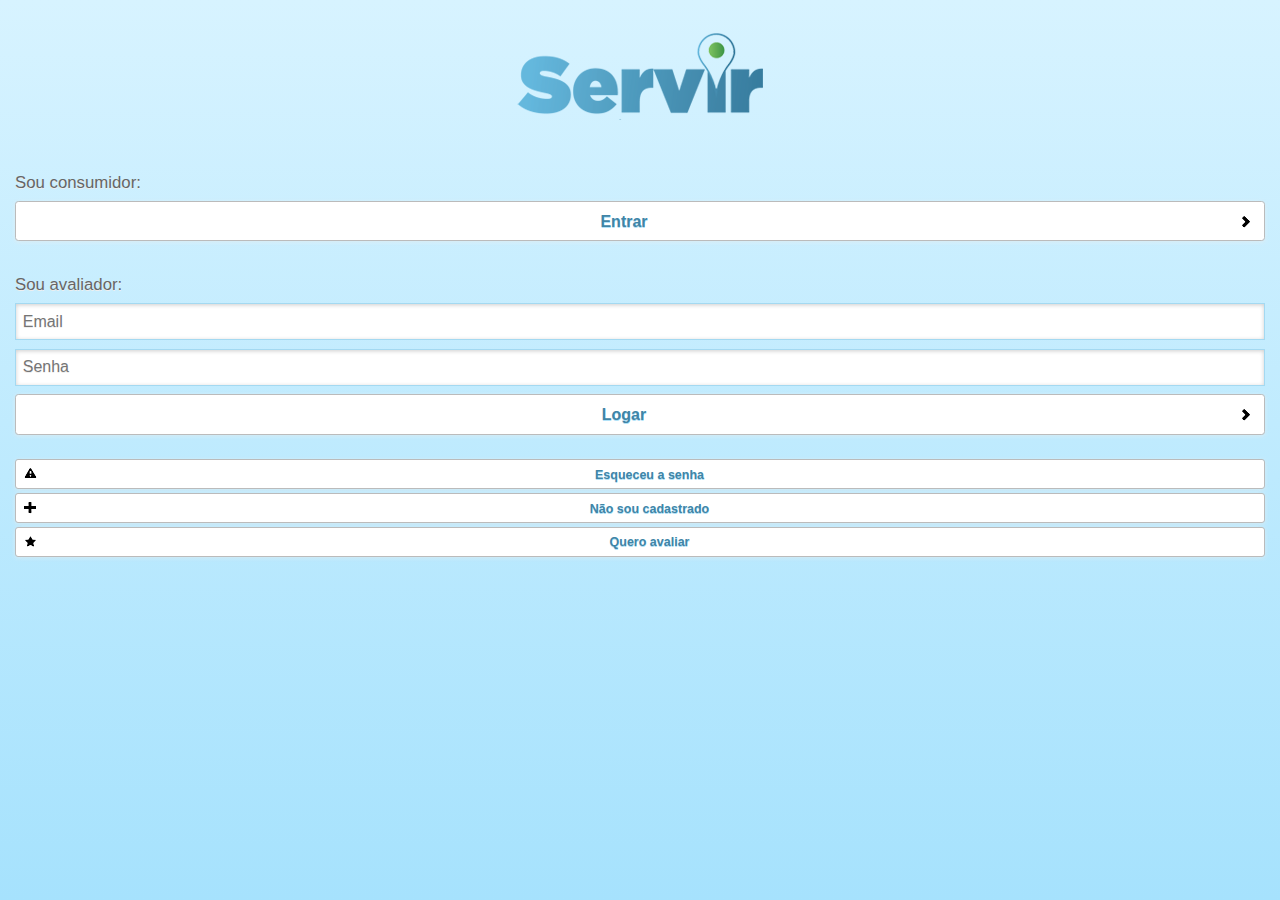
<file: index.html>
<!DOCTYPE html>
<html>
	<head>
		<meta charset="utf-8">
		<meta name="viewport" content="width=device-width, initial-scale=1">
		<title>Servir App Beta</title>
		
		<!-- jquery mobile -->
			<link rel="stylesheet" href="jquery.mobile/jquery.mobile-1.3.2.min.css" />
			<script src="jquery.mobile/jquery-1.7.2.min.js"></script>
			<script src="jquery.mobile/jquery.mobile-1.3.2.min.js"></script>
	
		<!-- jquery mobile - theme -->
			<link rel="stylesheet" href="themes/servir-thema-01.min.css" />
			<link rel="stylesheet" href="themes/servir-estilo.css" />
				
		
		<!-- cordova -->
			<!--script type="text/javascript" charset="utf-8" src="cordova.js"></script>-->
			
		<!-- apis -->
			<link rel="stylesheet" href="index.css" /> 
			<script type="text/javascript" charset="utf-8" src="index.js"></script>
			
	  
		<!-- CDN Respositories: For production, replace lines above with these uncommented minified versions -->
			<!-- <link rel="stylesheet" href="http://code.jquery.com/mobile/1.1.0/jquery.mobile-1.1.0.min.css" />-->
			<!-- <script src="http://code.jquery.com/jquery-1.7.2.min.js"></script>-->
			<!-- <script src="http://code.jquery.com/mobile/1.1.0/jquery.mobile-1.1.0.min.js"></script>-->
		
	</head>
	<body>
		
		<!-- ###################### page - home -->
		<div data-role="page" id="page-home" class="servir-estilo-home" data-theme="a">

			<!-- content -->
			<div data-role="content" class="content-home" data-theme="a">

				<div class="logo-servir-splash">
					<img src="themes/images/servir-logo-splash.png" />
				</div>

				<div class="servir-grupo">
					<label>Sou consumidor:</label>
					<a href="#page-consulta" data-role="button" data-theme="a" data-icon="arrow-r" data-iconpos="right">Entrar</a>
				</div>

				<div class="servir-grupo">
					<label>Sou avaliador:</label>
					<form>
  					<input type="text" name="email" id="basic" value="" placeholder="Email"  />
  					<input type="text" name="senha" id="basic" value="" placeholder="Senha"  />
  					<a href="#page-consulta" data-role="button" data-theme="a" data-icon="arrow-r" data-iconpos="right" >Logar</a>
					</form>
					<div class="servir-extras">
						<a href="#" data-role="button" data-theme="a" data-icon="alert" data-iconpos="left" data-mini="true">Esqueceu a senha</a>
						<a href="#" data-role="button" data-theme="a" data-icon="plus" data-iconpos="left" data-mini="true">Não sou cadastrado</a>
						<a href="#" data-role="button" data-theme="a" data-icon="star" data-iconpos="left" data-mini="true">Quero avaliar</a>
					</div>
				</div>

			</div>
			<!-- /content -->

		</div>
		<!-- /page -->


		<!-- ###################### page - consulta -->
		<div data-role="page" id="page-consulta" class="servir-estilo" data-theme="a">
			<!-- header -->
			<div data-role="header" class="servir-header" data-theme="a" data-position="fixed">
				<a href="#page-home" id="servir-icon" class="ui-btn-left"><span class="icon-servir"></span></a>
				<h1>Supermercado</h1>
		 		<a data-icon="grid" data-iconpos="notext" id="intro" class="ui-btn-right">Configuracao</a>
			</div>
			<!-- /header -->

			<!-- content -->
			<div data-role="content" class="servir-content" data-theme="a">

				<h2>Encontrar uma loja</h2>
				<div class="servir-grupo">
					<form>
						<div data-role="fieldcontain">
	  					<label for="select-choice-0" class="select">Estado:</label>
							<select name="select-choice-0" id="select-choice-0">
								<option value="">---</option>
								<option value="Rio de Janeiro">Rio de Janeiro</option>
								<option value="São Paulo">São Paulo</option>
								<option value="Brasília">Brasília</option>
								<option value="Rio Grande do Sul">Rio Grande do Sul</option>
							</select>
						</div>

						<div data-role="fieldcontain">
	  					<label for="select-choice-0" class="select">Município:</label>
							<select name="select-choice-0" id="select-choice-0">
								<option value="">---</option>
								<option value="1">Rio de Janeiro</option>
								<option value="2">São Paulo</option>
								<option value="3">Macaé</option>
								<option value="4">Angra</option>
							</select>
						</div>

						<div data-role="fieldcontain">
  						<a href="#page-consulta" data-role="button" data-theme="a" data-icon="arrow-r" data-iconpos="right" >Pesquisar...</a>
  					</div>
					</form>
					
				</div>

			</div>
			<!-- /content -->

			<!-- footer -->
			<div data-role="footer" data-position="fixed" class="footer-docs" data-theme="a">
				<div data-role="navbar" data-iconpos="top">
		      <ul>
		        <li>
		          <a href="#page-home" data-transition="fade" data-theme="" data-icon="home">
		            Início
		          </a>
		        </li>
		        <li>
		          <a href="#" data-transition="fade" data-theme="a" data-icon="plus">
		            Cadastro
		          </a>
		        </li>
		      </ul>
		    </div>
			</div>
			<!-- footer -->

		</div>
		<!-- /page -->

		<script type="text/javascript">
		$(document).ready(function(){
			alert($.mobile.activePage.attr('id'));
			console.log($.mobile.activePage);

		});
			
		</script>

		<!-- apis phonegap -->
			<!--<script type="text/javascript" charset="utf-8" src="apis/accelerometer.js"></script>
			<script type="text/javascript" charset="utf-8" src="apis/camera.js"></script>
			<script type="text/javascript" charset="utf-8" src="apis/capture.js"></script>
			<script type="text/javascript" charset="utf-8" src="apis/compass.js"></script>
			<script type="text/javascript" charset="utf-8" src="apis/connection.js"></script>
			<script type="text/javascript" charset="utf-8" src="apis/contacts.js"></script>
			<script type="text/javascript" charset="utf-8" src="apis/device.js"></script>
			<script type="text/javascript" charset="utf-8" src="apis/events.js"></script>
			<script type="text/javascript" charset="utf-8" src="apis/file.js"></script>
			<script type="text/javascript" charset="utf-8" src="apis/geolocation.js"></script>
			<script type="text/javascript" charset="utf-8" src="apis/media.js"></script>
			<script type="text/javascript" charset="utf-8" src="apis/notification.js"></script>
			<script type="text/javascript" charset="utf-8" src="apis/storage.js"></script> -->

	</body>
</html>
</file>
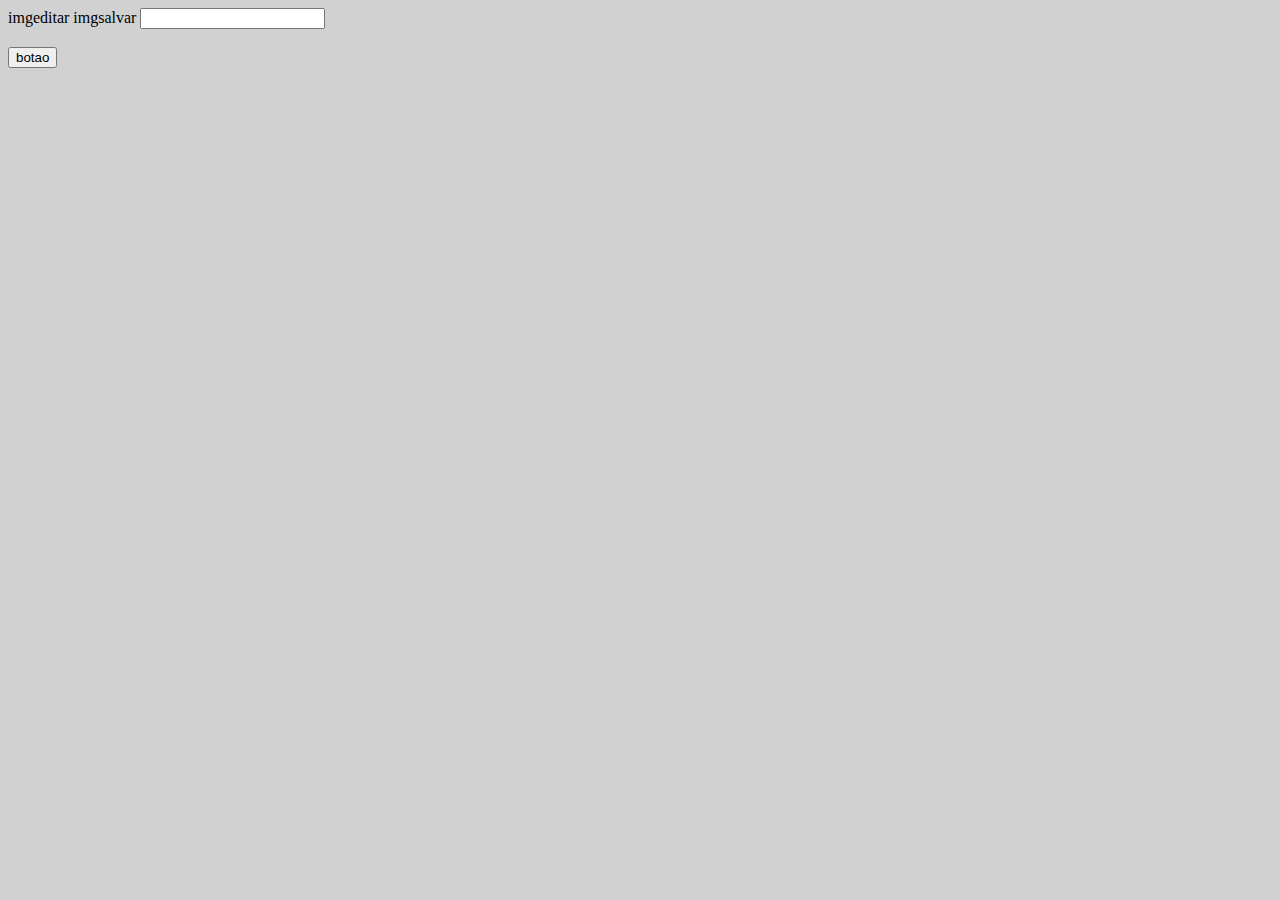
<file: teste.html>
<!-- Copyright (c) 2012 Mobile Developer Solutions -->
<!DOCTYPE HTML>
<html>
  <head>
    <meta http-equiv="Content-type" name="viewport" content="initial-scale=1.0, maximum-scale=1.0, user-scalable=no, width=device-width">
    <title>Smart Inmetro Testes</title>

 	<link rel="stylesheet" href="jquery.mobile/jquery.mobile-1.3.2.min.css" />
	<link rel="stylesheet" href="index.css" /> 

    <script src="jquery.mobile/jquery-1.7.2.min"></script>
	  
	<!-- CDN Respositories: For production, replace lines above with these uncommented minified versions -->
	<!-- <link rel="stylesheet" href="http://code.jquery.com/mobile/1.1.0/jquery.mobile-1.1.0.min.css" />-->
	<!-- <script src="http://code.jquery.com/jquery-1.7.2.min.js"></script>-->
	<!-- <script src="http://code.jquery.com/mobile/1.1.0/jquery.mobile-1.1.0.min.js"></script>-->
	</head>
  
  <body onload="init();">
	
	<script>
		jQuery(document).ready(function(){
			var id = "TI";
			var idbotao = "#btnSalvar"+id;
			var valorbotao = jQuery("#btnSalvarTi").attr("valorcampo");
			
			jQuery("#btnSalvarTi").click(function(){
				alert("id do botao: " + idbotao + "\t valor-botao: " + valorbotao);
			});
			
			jQuery("#btTesteParam").click({p1: "Koe", p2: "Jae"}, qualquer_com_param);
		});
		
		function qualquer_com_param(event)
		{
			alert(event.data.p1 + " e " + event.data.p2);
		}
	</script>
	
	
	<div id="TI">
		<a id="btnEditarTi" title="editar">imgeditar</a> 
		<a id="btnSalvarTi" valorcampo="TI" title="editar">imgsalvar</a>
		<input id="inputEditarTI" value="" type="text" />
		
	</div>
	
	<br> <input id="btTesteParam" value="botao" type="button" />
	
	
	<script type="text/javascript" charset="utf-8" src="apis/accelerometer.js"></script>
	<script type="text/javascript" charset="utf-8" src="apis/camera.js"></script>
	<script type="text/javascript" charset="utf-8" src="apis/capture.js"></script>
	<script type="text/javascript" charset="utf-8" src="apis/compass.js"></script>
	<script type="text/javascript" charset="utf-8" src="apis/connection.js"></script>
	<script type="text/javascript" charset="utf-8" src="apis/contacts.js"></script>
	<script type="text/javascript" charset="utf-8" src="apis/device.js"></script>
	<script type="text/javascript" charset="utf-8" src="apis/events.js"></script>
	<script type="text/javascript" charset="utf-8" src="apis/file.js"></script>
	<script type="text/javascript" charset="utf-8" src="apis/geolocation.js"></script>
	<script type="text/javascript" charset="utf-8" src="apis/media.js"></script>
	<script type="text/javascript" charset="utf-8" src="apis/notification.js"></script>
	<script type="text/javascript" charset="utf-8" src="apis/storage.js"></script> 			
  </body>
</html>
</file>
<file: themes/servir-estilo.css>
body  {
	background-color: #ffffff;
	font-size: 1.05em;
}

/* -------------  home */
.servir-estilo-home {
	background: linear-gradient(#d7f3ff, #a6e2fd) repeat scroll 0 0 #ffffff;
}

.servir-estilo-home .content-home {
	background: none;
	border: none;
}

.servir-estilo-home .content-home .logo-servir-splash {
	text-align: center;
	margin-top: 0.9em;
	margin-bottom: 0.4em; 
}


.servir-estilo-home .content-home .servir-grupo {
	margin-top: 2em;
}

/* links */
.servir-estilo-home .content-home .servir-extras {
	font-size: 0.9em;
    list-style: none;
    margin-top: 1.6em;
}


/* -------------  header */
.servir-estilo .servir-header  {
	background: none repeat scroll 0 0 #FFFFFF;
    border-bottom: 1px solid #ededed;
    border-top: 3px solid #4ea04c;
    box-shadow: 0 0 5px rgba(0, 0, 0, 0.15);
    color: #777777;
    text-shadow: 0 1px 0 #FFFFFF;
}

.servir-estilo .servir-header #servir-icon  {
	background: none;
    border: 1px solid #ededed;
    box-shadow: none;
    padding: 0;
}

.servir-estilo .servir-header #servir-icon:hover {
	border:1px solid #d7f3ff;
	background: linear-gradient(#d7f3ff, #a6e2fd) repeat scroll 0 0 #ffffff;
}

.servir-estilo .servir-header #servir-icon .logo-servir {
	background-image: url("images/servir-logo.png");
	background-size: 100%;
    background-repeat: no-repeat;
    float: left;
    height: 40px;
    width: 120px;
}

.servir-estilo .servir-header #servir-icon .ui-btn-inner {
	padding: 1px;
	border:none;
}

.servir-estilo .servir-header .icon-servir {
	background-image: url("images/servir-icon-40px.png");
	background-size: 100%;
    background-repeat: no-repeat;
    float: left;
    height: 32px;
    width: 32px;
}



/* -------------  content */
.servir-estilo {
	background: linear-gradient(#f1f9fd, #f1f9fd) repeat scroll 0 0 #ffffff;
}

.servir-estilo .servir-content  {
	background:  linear-gradient(#f1f9fd, #f1f9fd) repeat scroll 0 0 #ffffff;
    border-bottom: 0;
    border-top: 0;
    box-shadow:none;
    text-shadow: none;
}
</file>
<file: index.css>
/* Some tablets mis-report orientation, leaving white at bottom: */
body { background-color: #d1d1d1;}

h2 {
	border-bottom: 1px solid #b3b3b3;
	font-size: 1.4em; /* 1.6em; */
	font-weight: normal;
	margin: 0.3em 0px 0.6em 0px; 
	padding-bottom: 0.1em;
	color: #114a80;
}
h3 { 
	font-size: 1em;
	font-weight: bold;
	margin: 0.8em 0px 0.5em 0px;
	text-shadow: #FFFFFF 0px 1px 1px;
}
.api-div {
 	color: #202020;
 	font-size: 0.9em;
 	font-style: normal;
 	text-decoration: none;
	margin-bottom: 2.0em;
}
code { 
	font-weight: bold; 
	font-size: 1.1em;
	color: #114a80;
}
blockquote {
	color: #767573;
	font-style: normal;
	margin-left: 25px; 
	padding-left: 10px;
	position: relative;
	text-shadow: #FFFFFF 0px 1px 0px;
}
blockquote code {
	color: #ce7929;
}
blockquote p {
	padding: 0;
	font-size: 0.8em;
}
blockquote::before {
	font-style: normal;
	content: '\201C';
	font-size: 400%; 
	font-family: Georgia, Palatino, 'Times New Roman', Times;;
	position: absolute;
	left: -20px;
	top: -0.3em;
	color: #cecece;
}
#copyright {
	font-size: .75em;
	color: #8b8b8b;
	text-shadow: none;
	}
#deviceinfo {
	border-collapse: collapse;
	width: 95%;
	margin: 20px auto;
}
#deviceinfo tr th.alt, #deviceinfo tr td.alt {
	text-align:left;
}
#deviceinfo, th, td {
	border: 1px solid #0c4982;
}
#deviceinfo th {
	font-size:1.15em;
	padding-top:4px;
	padding-bottom:4px;
	background-color:#7ba3c9;
	color:#f0f0f0;
	text-shadow: none;
	height: 1.3em;
}
#deviceinfo td, #deviceinfo th {
	padding:3px 7px 2px 7px;
	vertical-align:bottom;
	text-align:right;
}
#cameraImage {
	border: 2px solid #666;
	display: block;
 	visibility: hidden; 
	margin: 0.7em auto;
	width:200px;
	height:150px;
}
#eventOutput {
	height:1.5em;
	display: block;
}
.ui-btn-inner { 
	padding: .6em 8px; /*25px;*/
}
.wider-btn .ui-btn-inner {
	padding: .6em 1.8em; 	
}
.ui-grid-a, .ui-grid-b {
	margin: 0.4em 0px;
}
#map {
	width: 180px; 
	height: 140px; 
	border: 2px solid #666;
 	display: block;
 	visibility: hidden; 
	margin: 1.0em auto; 
}
.ui-header .ui-title {
	margin-right:20px;
	margin-left:20px;
}
.type-interior .content-secondary {
	border-right: 0;
	border-left: 0;
 	margin: 0 -15px;
}
.type-interior .ui-content {
	border-top: 1px solid #3f80bc;
	/* padding-bottom: 0; */
}
.content-secondary .ui-collapsible {
	padding: 0 15px 10px;
	margin: 0;
}
.content-secondary .ui-collapsible-content {
	padding: 0;
	border-bottom: none;
}
.content-secondary .ui-listview {
	margin: 0;
}
.footer-docs {
	display: none;
}
.footer-docs p {
	float: left;
	margin-left:15px;
	font-weight: normal;
	font-size: .9em !important;
}
ul #listdivider {
	font-size: 1.0em;;
	border-top-width: 0px;
	display: none;
}
.api-div h4 {
 	display: block; 
 	font-size: 0.8em !important; 
 	font-weight: normal; 
 	background: #eef; 
 	border-left: 6px solid #f62c0b;
 	padding: 5px 8px;
 	margin: .5em 0px;
}
.api-div .help {
 	border-left: 6px solid #188f69;
}

@media all and (min-width: 500px) and (orientation:landscape), 
				(min-width: 800px) and (orientation:portrait) 
				{	
/*	h1 { color: #f00; }   FOR TESTING */
	h2 {
		font-size: 1.2em;
		margin: 0.2em 0px 0.3em;
	}
	.api-div {
 		font-size: 1.0em;
	}
	ul #listdivider {
		padding-top: .6em;
		padding-bottom: .6em;
		display: block;
	}
	.type-interior .ui-content {
		padding: 0;
	}
	.type-interior .ui-content {
		overflow: hidden;
	}
	.content-secondary {
		text-align: left;
		float: left;
		width: 31%;
		background: none;
	}
	.content-secondary,
	.type-interior .content-secondary {
		margin: 30px 0 20px 2%;
		padding: 20px 4% 0 0;
		border-top: none;
	}
	.content-secondary .ui-collapsible {
		margin: 0;
		padding: 0;
	}
	.content-secondary .ui-collapsible-content {
		border: none;
	}
	.content-primary {
		width: 65%;		/* left */
		float: right;
		margin-right: 1%;
		padding-right: 1%;
	}
	.type-interior .content-primary {
		padding: 0.5em 3% 1.5em 0; /* right */
		margin: 0;
	}
	/* fix up the collapsibles - expanded on desktop */
	.content-secondary .ui-collapsible-heading {
		display: none;
	}
	.content-secondary .ui-collapsible-contain {
		margin:0;
	}
	.content-secondary .ui-collapsible-content {
		display: block;
		margin: 0;
		padding: 0;
	}
	.type-interior .content-secondary .ui-li-divider {
		padding-top: 1em;
		padding-bottom: 1em;
	}
	.type-interior .content-secondary {
		margin: 0;
		padding: 0;
	}
}
@media all and (min-width: 800px){
/*	h1 { color: #0f0; }  FOR TESTING */
	h2 {
		border-bottom: 2px solid #b3b3
		b3;
		font-size: 2.0em;
		margin: 0.6em 0px 0.8em;
		font-weight: bold;		
	}
	.api-div {
 		font-size: 1.2em;
	}
	blockquote { 
		padding-left: 20px;
	}
	blockquote p {
		font-size: .9em;
	}
	.content-secondary {
		width: 30%;
	}
	.content-primary {
		width: 60%;
		padding-right: 1%;
	}	
 	.type-interior .content-primary {
		padding-right: 5%;
	} 
	.footer-docs {
		display: block;
	}
	ul #listdivider {
		padding-top: 1.0em;
		padding-bottom: 1.0em;
	}
	#deviceinfo {
		width: 85%;
	}
	#cameraImage {
		width:400px;
		height:300px;
    }
    #map {
		width: 360px; 
		height: 280px; 
	}
}

@media all and (min-width: 1200px){
 /*	h1 { color: #ff0; } FOR TESTING */
		.content-secondary {
		width: 30%;
		padding-right:6%;
		margin: 30px 0 20px 5%;
	}
	.type-interior .content-secondary {
		margin: 0;
		padding: 0;
	}
	.content-primary {
		width: 50%;
		margin-right: 5%;
		padding-right: 3%;
	}
	.type-interior .content-primary {
		width: 60%;
	}
	#deviceinfo {
		width:60%;
	}
	#deviceinfo td, #deviceinfo th {
		font-size: 1.1em;
	}
}
</file>
<file: themes/servir-thema-01.min.css>
/*
* jQuery Mobile 1.3.1
* Git HEAD hash: 74b4bec049fd93e4fe40205e6157de16eb64eb46 <> Date: Mon Apr 8 2013 19:41:28 UTC
* http://jquerymobile.com
*
* Copyright 2010, 2013 jQuery Foundation, Inc. and other contributors
* Released under the MIT license.
* http://jquery.org/license
*
*/

.ui-bar-a{border:1px solid #666666 ;background:#62b5da ;color:#0e445e ;font-weight:bold;text-shadow:0  1px  0  #b1e2f8 ;background-image:-webkit-gradient(linear,left top,left bottom,from( #62b5da ),to( #62b5da )); background-image:-webkit-linear-gradient( #62b5da,#62b5da ); background-image:   -moz-linear-gradient( #62b5da,#62b5da ); background-image:    -ms-linear-gradient( #62b5da,#62b5da ); background-image:     -o-linear-gradient( #62b5da,#62b5da ); background-image:        linear-gradient( #62b5da,#62b5da );}.ui-bar-a .ui-link-inherit{color:#0e445e ;}.ui-bar-a a.ui-link{color:#7cc4e7 ;font-weight:bold;}.ui-bar-a a.ui-link:visited{   color:#2489ce ;}.ui-bar-a a.ui-link:hover{color:#2489ce ;}.ui-bar-a a.ui-link:active{color:#2489ce ;}.ui-bar-a,.ui-bar-a input,.ui-bar-a select,.ui-bar-a textarea,.ui-bar-a button{ font-family:Helvetica,Arial,sans-serif ;}.ui-body-a,.ui-overlay-a{border:1px solid #a4d9f1 ;color:#666666 ;text-shadow:0  1px  0  #eeeeee ;background:#ffffff ;background-image:-webkit-gradient(linear,left top,left bottom,from( #FFFFFF ),to( #ebf9fe )); background-image:-webkit-linear-gradient( #FFFFFF,#ebf9fe ); background-image:   -moz-linear-gradient( #FFFFFF,#ebf9fe ); background-image:    -ms-linear-gradient( #FFFFFF,#ebf9fe ); background-image:     -o-linear-gradient( #FFFFFF,#ebf9fe ); background-image:        linear-gradient( #FFFFFF,#ebf9fe );}.ui-overlay-a{background-image:none;border-width:0;}.ui-body-a,.ui-body-a input,.ui-body-a select,.ui-body-a textarea,.ui-body-a button{ font-family:Helvetica,Arial,sans-serif ;}.ui-body-a .ui-link-inherit{color:#666666 ;}.ui-body-a .ui-link{color:#5daa52 ;font-weight:bold;}.ui-body-a .ui-link:visited{   color:#2489ce ;}.ui-body-a .ui-link:hover{color:#1bce28 ;}.ui-body-a .ui-link:active{color:#016008 ;}.ui-btn-up-a{border:1px solid #bbbbbb ;background:#ffffff ;font-weight:bold;color:#4085a7 ;text-shadow:0  1px  0  #b1e2f8 ;background-image:-webkit-gradient(linear,left top,left bottom,from( #ffffff ),to( #ffffff )); background-image:-webkit-linear-gradient( #ffffff,#ffffff ); background-image:   -moz-linear-gradient( #ffffff,#ffffff ); background-image:    -ms-linear-gradient( #ffffff,#ffffff ); background-image:     -o-linear-gradient( #ffffff,#ffffff ); background-image:        linear-gradient( #ffffff,#ffffff );}.ui-btn-up-a:visited,.ui-btn-up-a a.ui-link-inherit{color:#4085a7 ;}.ui-btn-hover-a{border:1px solid #63b8dd ;background:#63b8dd ;font-weight:bold;color:#ffffff ;text-shadow:0  1px  0  #4087a9 ;background-image:-webkit-gradient(linear,left top,left bottom,from( #63b8dd ),to( #63b8dd )); background-image:-webkit-linear-gradient( #63b8dd,#63b8dd ); background-image:   -moz-linear-gradient( #63b8dd,#63b8dd ); background-image:    -ms-linear-gradient( #63b8dd,#63b8dd ); background-image:     -o-linear-gradient( #63b8dd,#63b8dd ); background-image:        linear-gradient( #63b8dd,#63b8dd );}.ui-btn-hover-a:visited,.ui-btn-hover-a:hover,.ui-btn-hover-a a.ui-link-inherit{color:#ffffff ;}.ui-btn-down-a{border:1px solid #016008 ;background:#5daa52 ;font-weight:bold;color:#ffffff ;text-shadow:0  1px  0  #016008 ;background-image:-webkit-gradient(linear,left top,left bottom,from( #63b557 ),to( #569e4c )); background-image:-webkit-linear-gradient( #63b557,#569e4c ); background-image:   -moz-linear-gradient( #63b557,#569e4c ); background-image:    -ms-linear-gradient( #63b557,#569e4c ); background-image:     -o-linear-gradient( #63b557,#569e4c ); background-image:        linear-gradient( #63b557,#569e4c );}.ui-btn-down-a:visited,.ui-btn-down-a:hover,.ui-btn-down-a a.ui-link-inherit{color:#ffffff ;}.ui-btn-up-a,.ui-btn-hover-a,.ui-btn-down-a{ font-family:Helvetica,Arial,sans-serif ;text-decoration:none;}.ui-bar-b{border:1px solid #b3b3b3 ;background:#eeeeee ;color:#3e3e3e ;font-weight:bold;text-shadow:0  1px  0  #ffffff ;background-image:-webkit-gradient(linear,left top,left bottom,from( #f0f0f0 ),to( #dddddd )); background-image:-webkit-linear-gradient( #f0f0f0,#dddddd ); background-image:   -moz-linear-gradient( #f0f0f0,#dddddd ); background-image:    -ms-linear-gradient( #f0f0f0,#dddddd ); background-image:     -o-linear-gradient( #f0f0f0,#dddddd ); background-image:        linear-gradient( #f0f0f0,#dddddd );}.ui-bar-b .ui-link-inherit{color:#3e3e3e ;}.ui-bar-b a.ui-link{color:#7cc4e7 ;font-weight:bold;}.ui-bar-b a.ui-link:visited{   color:#2489ce ;}.ui-bar-b a.ui-link:hover{color:#2489ce ;}.ui-bar-b a.ui-link:active{color:#2489ce ;}.ui-bar-b,.ui-bar-b input,.ui-bar-b select,.ui-bar-b textarea,.ui-bar-b button{ font-family:Helvetica,Arial,sans-serif ;}.ui-body-b,.ui-overlay-b{border:1px solid #aaaaaa ;color:#333333 ;text-shadow:0  1px  0  #ffffff ;background:#f9f9f9 ;background-image:-webkit-gradient(linear,left top,left bottom,from( #f9f9f9 ),to( #eeeeee )); background-image:-webkit-linear-gradient( #f9f9f9,#eeeeee ); background-image:   -moz-linear-gradient( #f9f9f9,#eeeeee ); background-image:    -ms-linear-gradient( #f9f9f9,#eeeeee ); background-image:     -o-linear-gradient( #f9f9f9,#eeeeee ); background-image:        linear-gradient( #f9f9f9,#eeeeee );}.ui-overlay-b{background-image:none;border-width:0;}.ui-body-b,.ui-body-b input,.ui-body-b select,.ui-body-b textarea,.ui-body-b button{ font-family:Helvetica,Arial,sans-serif ;}.ui-body-b .ui-link-inherit{color:#333333 ;}.ui-body-b .ui-link{color:#2489ce ;font-weight:bold;}.ui-body-b .ui-link:visited{   color:#2489ce ;}.ui-body-b .ui-link:hover{color:#2489ce ;}.ui-body-b .ui-link:active{color:#2489ce ;}.ui-btn-up-b{border:1px solid #cccccc ;background:#eeeeee ;font-weight:bold;color:#2f3e46 ;text-shadow:0  1px  0  #ffffff ;background-image:-webkit-gradient(linear,left top,left bottom,from( #ffffff ),to( #f1f1f1 )); background-image:-webkit-linear-gradient( #ffffff,#f1f1f1 ); background-image:   -moz-linear-gradient( #ffffff,#f1f1f1 ); background-image:    -ms-linear-gradient( #ffffff,#f1f1f1 ); background-image:     -o-linear-gradient( #ffffff,#f1f1f1 ); background-image:        linear-gradient( #ffffff,#f1f1f1 );}.ui-btn-up-b:visited,.ui-btn-up-b a.ui-link-inherit{color:#2f3e46 ;}.ui-btn-hover-b{border:1px solid #bbbbbb ;background:#dfdfdf ;font-weight:bold;color:#2f3e46 ;text-shadow:0  1px  0  #ffffff ;background-image:-webkit-gradient(linear,left top,left bottom,from( #f6f6f6 ),to( #e0e0e0 )); background-image:-webkit-linear-gradient( #f6f6f6,#e0e0e0 ); background-image:   -moz-linear-gradient( #f6f6f6,#e0e0e0 ); background-image:    -ms-linear-gradient( #f6f6f6,#e0e0e0 ); background-image:     -o-linear-gradient( #f6f6f6,#e0e0e0 ); background-image:        linear-gradient( #f6f6f6,#e0e0e0 );}.ui-btn-hover-b:visited,.ui-btn-hover-b:hover,.ui-btn-hover-b a.ui-link-inherit{color:#2f3e46 ;}.ui-btn-down-b{border:1px solid #bbbbbb ;background:#d6d6d6 ;font-weight:bold;color:#2f3e46 ;text-shadow:0  1px  0  #ffffff ;background-image:-webkit-gradient(linear,left top,left bottom,from( #d0d0d0 ),to( #dfdfdf )); background-image:-webkit-linear-gradient( #d0d0d0,#dfdfdf ); background-image:   -moz-linear-gradient( #d0d0d0,#dfdfdf ); background-image:    -ms-linear-gradient( #d0d0d0,#dfdfdf ); background-image:     -o-linear-gradient( #d0d0d0,#dfdfdf ); background-image:        linear-gradient( #d0d0d0,#dfdfdf );}.ui-btn-down-b:visited,.ui-btn-down-b:hover,.ui-btn-down-b a.ui-link-inherit{color:#2f3e46 ;}.ui-btn-up-b,.ui-btn-hover-b,.ui-btn-down-b{ font-family:Helvetica,Arial,sans-serif ;text-decoration:none;}.ui-bar-c{border:1px solid #b3b3b3 ;background:#eeeeee ;color:#3e3e3e ;font-weight:bold;text-shadow:0  1px  0  #ffffff ;background-image:-webkit-gradient(linear,left top,left bottom,from( #f0f0f0 ),to( #dddddd )); background-image:-webkit-linear-gradient( #f0f0f0,#dddddd ); background-image:   -moz-linear-gradient( #f0f0f0,#dddddd ); background-image:    -ms-linear-gradient( #f0f0f0,#dddddd ); background-image:     -o-linear-gradient( #f0f0f0,#dddddd ); background-image:        linear-gradient( #f0f0f0,#dddddd );}.ui-bar-c .ui-link-inherit{color:#3e3e3e ;}.ui-bar-c a.ui-link{color:#7cc4e7 ;font-weight:bold;}.ui-bar-c a.ui-link:visited{   color:#2489ce ;}.ui-bar-c a.ui-link:hover{color:#2489ce ;}.ui-bar-c a.ui-link:active{color:#2489ce ;}.ui-bar-c,.ui-bar-c input,.ui-bar-c select,.ui-bar-c textarea,.ui-bar-c button{ font-family:Helvetica,Arial,sans-serif ;}.ui-body-c,.ui-overlay-c{border:1px solid #aaaaaa ;color:#333333 ;text-shadow:0  1px  0  #ffffff ;background:#f9f9f9 ;background-image:-webkit-gradient(linear,left top,left bottom,from( #f9f9f9 ),to( #eeeeee )); background-image:-webkit-linear-gradient( #f9f9f9,#eeeeee ); background-image:   -moz-linear-gradient( #f9f9f9,#eeeeee ); background-image:    -ms-linear-gradient( #f9f9f9,#eeeeee ); background-image:     -o-linear-gradient( #f9f9f9,#eeeeee ); background-image:        linear-gradient( #f9f9f9,#eeeeee );}.ui-overlay-c{background-image:none;border-width:0;}.ui-body-c,.ui-body-c input,.ui-body-c select,.ui-body-c textarea,.ui-body-c button{ font-family:Helvetica,Arial,sans-serif ;}.ui-body-c .ui-link-inherit{color:#333333 ;}.ui-body-c .ui-link{color:#2489ce ;font-weight:bold;}.ui-body-c .ui-link:visited{   color:#2489ce ;}.ui-body-c .ui-link:hover{color:#2489ce ;}.ui-body-c .ui-link:active{color:#2489ce ;}.ui-btn-up-c{border:1px solid #cccccc ;background:#eeeeee ;font-weight:bold;color:#2f3e46 ;text-shadow:0  1px  0  #ffffff ;background-image:-webkit-gradient(linear,left top,left bottom,from( #ffffff ),to( #f1f1f1 )); background-image:-webkit-linear-gradient( #ffffff,#f1f1f1 ); background-image:   -moz-linear-gradient( #ffffff,#f1f1f1 ); background-image:    -ms-linear-gradient( #ffffff,#f1f1f1 ); background-image:     -o-linear-gradient( #ffffff,#f1f1f1 ); background-image:        linear-gradient( #ffffff,#f1f1f1 );}.ui-btn-up-c:visited,.ui-btn-up-c a.ui-link-inherit{color:#2f3e46 ;}.ui-btn-hover-c{border:1px solid #bbbbbb ;background:#dfdfdf ;font-weight:bold;color:#2f3e46 ;text-shadow:0  1px  0  #ffffff ;background-image:-webkit-gradient(linear,left top,left bottom,from( #f6f6f6 ),to( #e0e0e0 )); background-image:-webkit-linear-gradient( #f6f6f6,#e0e0e0 ); background-image:   -moz-linear-gradient( #f6f6f6,#e0e0e0 ); background-image:    -ms-linear-gradient( #f6f6f6,#e0e0e0 ); background-image:     -o-linear-gradient( #f6f6f6,#e0e0e0 ); background-image:        linear-gradient( #f6f6f6,#e0e0e0 );}.ui-btn-hover-c:visited,.ui-btn-hover-c:hover,.ui-btn-hover-c a.ui-link-inherit{color:#2f3e46 ;}.ui-btn-down-c{border:1px solid #bbbbbb ;background:#d6d6d6 ;font-weight:bold;color:#2f3e46 ;text-shadow:0  1px  0  #ffffff ;background-image:-webkit-gradient(linear,left top,left bottom,from( #d0d0d0 ),to( #dfdfdf )); background-image:-webkit-linear-gradient( #d0d0d0,#dfdfdf ); background-image:   -moz-linear-gradient( #d0d0d0,#dfdfdf ); background-image:    -ms-linear-gradient( #d0d0d0,#dfdfdf ); background-image:     -o-linear-gradient( #d0d0d0,#dfdfdf ); background-image:        linear-gradient( #d0d0d0,#dfdfdf );}.ui-btn-down-c:visited,.ui-btn-down-c:hover,.ui-btn-down-c a.ui-link-inherit{color:#2f3e46 ;}.ui-btn-up-c,.ui-btn-hover-c,.ui-btn-down-c{ font-family:Helvetica,Arial,sans-serif ;text-decoration:none;}a.ui-link-inherit{text-decoration:none !important;}.ui-btn-active{border:1px solid #ededed ;background:#62b5da ;font-weight:bold;color:#0e445e ;cursor:pointer;text-shadow:0  1px  0  #b1e2f8 ;text-decoration:none;background-image:-webkit-gradient(linear,left top,left bottom,from( #62b5da ),to( #62b5da )); background-image:-webkit-linear-gradient( #62b5da,#62b5da ); background-image:   -moz-linear-gradient( #62b5da,#62b5da ); background-image:    -ms-linear-gradient( #62b5da,#62b5da ); background-image:     -o-linear-gradient( #62b5da,#62b5da ); background-image:        linear-gradient( #62b5da,#62b5da );  font-family:Helvetica,Arial,sans-serif ;}.ui-btn-active:visited,.ui-btn-active:hover,.ui-btn-active a.ui-link-inherit{color:#0e445e ;}.ui-btn-inner{border-top:1px solid #fff;border-color:rgba(255,255,255,.3);}.ui-corner-all{-webkit-border-radius:0 ;border-radius:0 ;}.ui-br{border-color:rgb(130,130,130);border-color:rgba(130,130,130,.3);border-style:solid;}.ui-disabled{filter:Alpha(Opacity=30);opacity:.3;zoom:1;}.ui-disabled,.ui-disabled a{cursor:default !important;pointer-events:none;}.ui-icon,.ui-icon-searchfield:after{background-color:#3c7f9f ;background-color:transparent ;background-image:url(images/icons-18-black.png) ;background-repeat:no-repeat;-webkit-border-radius:9px;border-radius:9px;}.ui-icon-alt .ui-icon,.ui-icon-alt .ui-icon-searchfield:after{background-color:#fff;background-color:rgba(255,255,255,.3);background-image:url(images/icons-18-black.png);background-repeat:no-repeat;}.ui-icon-nodisc .ui-icon,.ui-icon-nodisc .ui-icon-searchfield:after,.ui-icon-nodisc .ui-icon-alt .ui-icon,.ui-icon-nodisc .ui-icon-alt .ui-icon-searchfield:after{background-color:transparent;}.ui-icon-plus{background-position:-1px -1px;}.ui-icon-minus{background-position:-37px -1px;}.ui-icon-delete{background-position:-73px -1px;}.ui-icon-arrow-r{background-position:-108px -1px;}.ui-icon-arrow-l{background-position:-144px -1px;}.ui-icon-arrow-u{background-position:-180px -1px;}.ui-icon-arrow-d{background-position:-216px -1px;}.ui-icon-check{background-position:-252px -1px;}.ui-icon-gear{background-position:-288px -1px;}.ui-icon-refresh{background-position:-323px -1px;}.ui-icon-forward{background-position:-360px -1px;}.ui-icon-back{background-position:-396px -1px;}.ui-icon-grid{background-position:-432px -1px;}.ui-icon-star{background-position:-467px -1px;}.ui-icon-alert{background-position:-503px -1px;}.ui-icon-info{background-position:-539px -1px;}.ui-icon-home{background-position:-575px -1px;}.ui-icon-search,.ui-icon-searchfield:after{background-position:-611px -1px;}.ui-icon-checkbox-on{background-position:-647px -1px;}.ui-icon-checkbox-off{background-position:-683px -1px;}.ui-icon-radio-on{background-position:-718px -1px;}.ui-icon-radio-off{background-position:-754px -1px;}.ui-icon-bars{background-position:-788px -1px;}.ui-icon-edit{background-position:-824px -1px;}@media only screen and (-webkit-min-device-pixel-ratio:1.3),      only screen and (min--moz-device-pixel-ratio:1.3),      only screen and (min-resolution:200dpi){.ui-icon-plus,.ui-icon-minus,.ui-icon-delete,.ui-icon-arrow-r,.ui-icon-arrow-l,.ui-icon-arrow-u,.ui-icon-arrow-d,.ui-icon-check,.ui-icon-gear,.ui-icon-refresh,.ui-icon-forward,.ui-icon-back,.ui-icon-grid,.ui-icon-star,.ui-icon-alert,.ui-icon-info,.ui-icon-home,.ui-icon-bars,.ui-icon-edit,.ui-icon-search,.ui-icon-searchfield:after,.ui-icon-checkbox-off,.ui-icon-checkbox-on,.ui-icon-radio-off,.ui-icon-radio-on{background-image:url(images/icons-36-white.png);-moz-background-size:864px 18px;-o-background-size:864px 18px;-webkit-background-size:864px 18px;background-size:864px 18px;}.ui-icon-alt .ui-icon{background-image:url(images/icons-36-black.png);}.ui-icon-plus{background-position:0 50%;}.ui-icon-minus{background-position:-36px 50%;}.ui-icon-delete{background-position:-72px 50%;}.ui-icon-arrow-r{background-position:-108px 50%;}.ui-icon-arrow-l{background-position:-144px 50%;}.ui-icon-arrow-u{background-position:-179px 50%;}.ui-icon-arrow-d{background-position:-215px 50%;}.ui-icon-check{background-position:-252px 50%;}.ui-icon-gear{background-position:-287px 50%;}.ui-icon-refresh{background-position:-323px 50%;}.ui-icon-forward{background-position:-360px 50%;}.ui-icon-back{background-position:-395px 50%;}.ui-icon-grid{background-position:-431px 50%;}.ui-icon-star{background-position:-467px 50%;}.ui-icon-alert{background-position:-503px 50%;}.ui-icon-info{background-position:-538px 50%;}.ui-icon-home{background-position:-575px 50%;}.ui-icon-search,.ui-icon-searchfield:after{background-position:-611px 50%;}.ui-icon-checkbox-on{background-position:-647px 50%;}.ui-icon-checkbox-off{background-position:-683px 50%;}.ui-icon-radio-on{background-position:-718px 50%;}.ui-icon-radio-off{background-position:-754px 50%;}.ui-icon-bars{background-position:-788px 50%;}.ui-icon-edit{background-position:-824px 50%;}}.ui-checkbox .ui-icon,.ui-selectmenu-list .ui-icon{-webkit-border-radius:3px;border-radius:3px;}.ui-icon-checkbox-off,.ui-icon-radio-off{background-color:transparent;}.ui-checkbox-on .ui-icon,.ui-radio-on .ui-icon{background-color:#62b5da ; }.ui-icon-loading{background:url(images/ajax-loader.gif);background-size:46px 46px;}.ui-btn-corner-all{-webkit-border-radius:0.2em ;border-radius:0.2em ;}.ui-corner-all,.ui-btn-corner-all{-webkit-background-clip:padding;background-clip:padding-box;}.ui-overlay{background:#666;filter:Alpha(Opacity=50);opacity:.5;position:absolute;width:100%;height:100%;}.ui-overlay-shadow{-moz-box-shadow:0 0 12px rgba(0,0,0,.6);-webkit-box-shadow:0 0 12px rgba(0,0,0,.6);box-shadow:0 0 12px rgba(0,0,0,.6);}.ui-shadow{-moz-box-shadow:0 1px 4px  rgba(237,237,237,0.6) ;-webkit-box-shadow:0 1px 4px  rgba(237,237,237,0.6) ;box-shadow:0 1px 4px  rgba(237,237,237,0.6) }.ui-bar-a .ui-shadow,.ui-bar-b .ui-shadow,.ui-bar-c .ui-shadow {-moz-box-shadow:0 1px 0 rgba(255,255,255,.3);-webkit-box-shadow:0 1px 0 rgba(255,255,255,.3);box-shadow:0 1px 0 rgba(255,255,255,.3);}.ui-shadow-inset{-moz-box-shadow:inset 0 1px 4px rgba(0,0,0,.2);-webkit-box-shadow:inset 0 1px 4px rgba(0,0,0,.2);box-shadow:inset 0 1px 4px rgba(0,0,0,.2);}.ui-icon-shadow{-moz-box-shadow:0 1px 0 transparent ;-webkit-box-shadow:0 1px 0 transparent ;box-shadow:0 1px 0 transparent ;}.ui-btn:focus,.ui-link-inherit:focus{outline:0;}.ui-btn.ui-focus{z-index:1;}.ui-focus,.ui-btn:focus{-moz-box-shadow:inset 0 0 3px #62b5da,0 0 9px #62b5da ;-webkit-box-shadow:inset 0 0 3px #62b5da,0 0 9px #62b5da ;box-shadow:inset 0 0 3px #62b5da,0 0 9px #62b5da ;}.ui-input-text.ui-focus,.ui-input-search.ui-focus{-moz-box-shadow:0 0 12px #62b5da ;-webkit-box-shadow:0 0 12px #62b5da ;box-shadow:0 0 12px #62b5da ;}.ui-mobile-nosupport-boxshadow *{-moz-box-shadow:none !important;-webkit-box-shadow:none !important;box-shadow:none !important;}.ui-mobile-nosupport-boxshadow .ui-focus,.ui-mobile-nosupport-boxshadow .ui-btn:focus,.ui-mobile-nosupport-boxshadow .ui-link-inherit:focus{outline-width:1px;outline-style:auto;}
</file>
